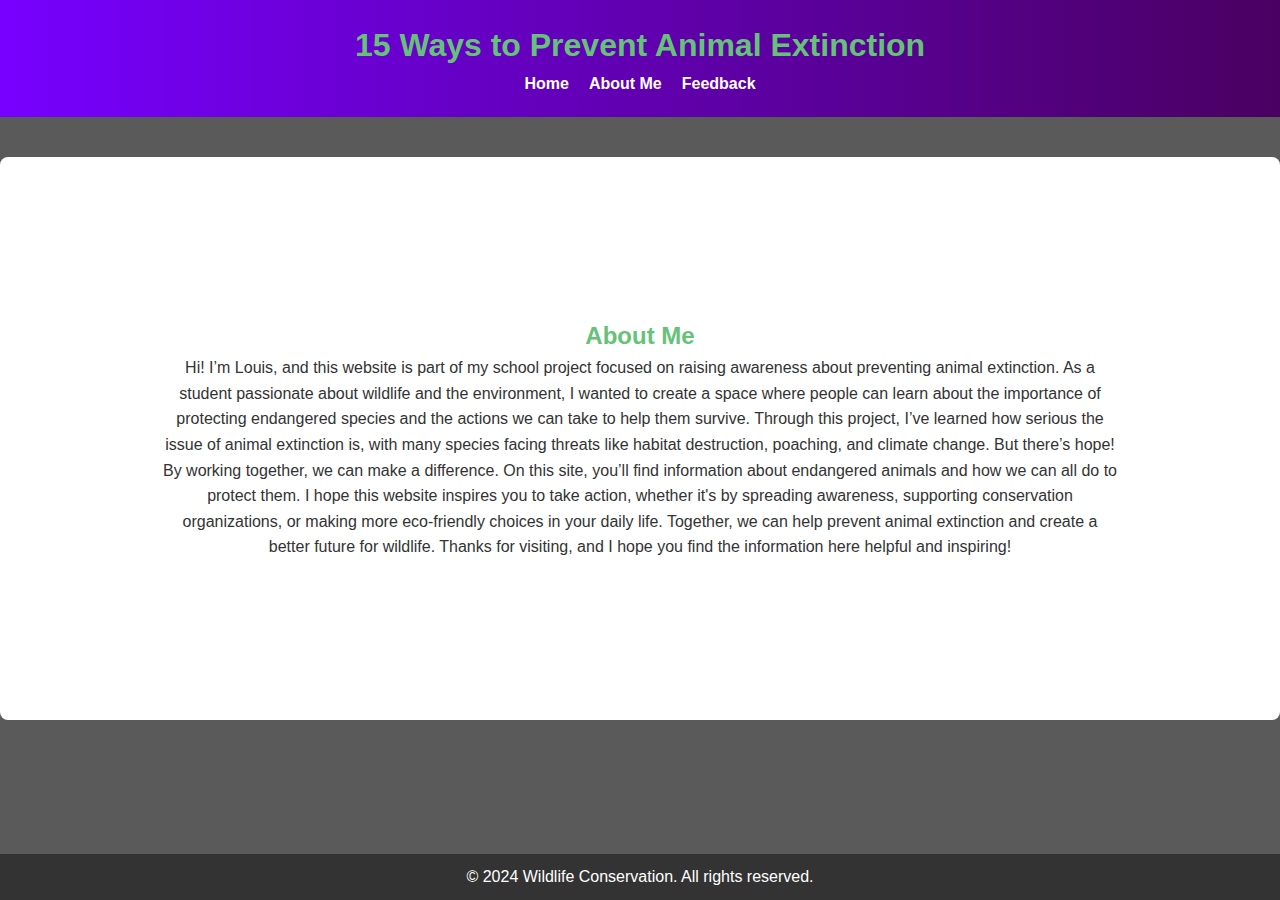
<file: About Me.html>
<!DOCTYPE html>
<html lang="en">
<head>
    <meta charset="UTF-8">
    <meta name="viewport" content="width=device-width, initial-scale=1.0">
    <link rel="stylesheet" href="styles2.css">
</head>

<body>
    <header>
        <div class="navbar">
            <h1>15 Ways to Prevent Animal Extinction</h1>
            <nav>
                <ul>
                    <li><a href="index.html">Home</a></li>
                    <li><a href="About Me.html">About Me</a></li>
                    <li><a href="Feedback.html">Feedback</a></li>
                </ul>
            </nav>
        </div>
    </header>
</body>

<section id="about" class="section">
    <h2>About Me</h2>
    <p>Hi! I’m Louis, and this website is part of my school project focused on raising awareness about preventing animal extinction. As a student passionate about wildlife and the environment, I wanted to create a space where people can learn about the importance of protecting endangered species and the actions we can take to help them survive.
        Through this project, I’ve learned how serious the issue of animal extinction is, with many species facing threats like habitat destruction, poaching, and climate change. But there’s hope! By working together, we can make a difference. On this site, you’ll find information about endangered animals and how we can all do to protect them.
        I hope this website inspires you to take action, whether it's by spreading awareness, supporting conservation organizations, or making more eco-friendly choices in your daily life. Together, we can help prevent animal extinction and create a better future for wildlife.
        Thanks for visiting, and I hope you find the information here helpful and inspiring!</p>
</section>       

<footer>
    <p>&copy; 2024 Wildlife Conservation. All rights reserved.</p>
</footer>
</file>
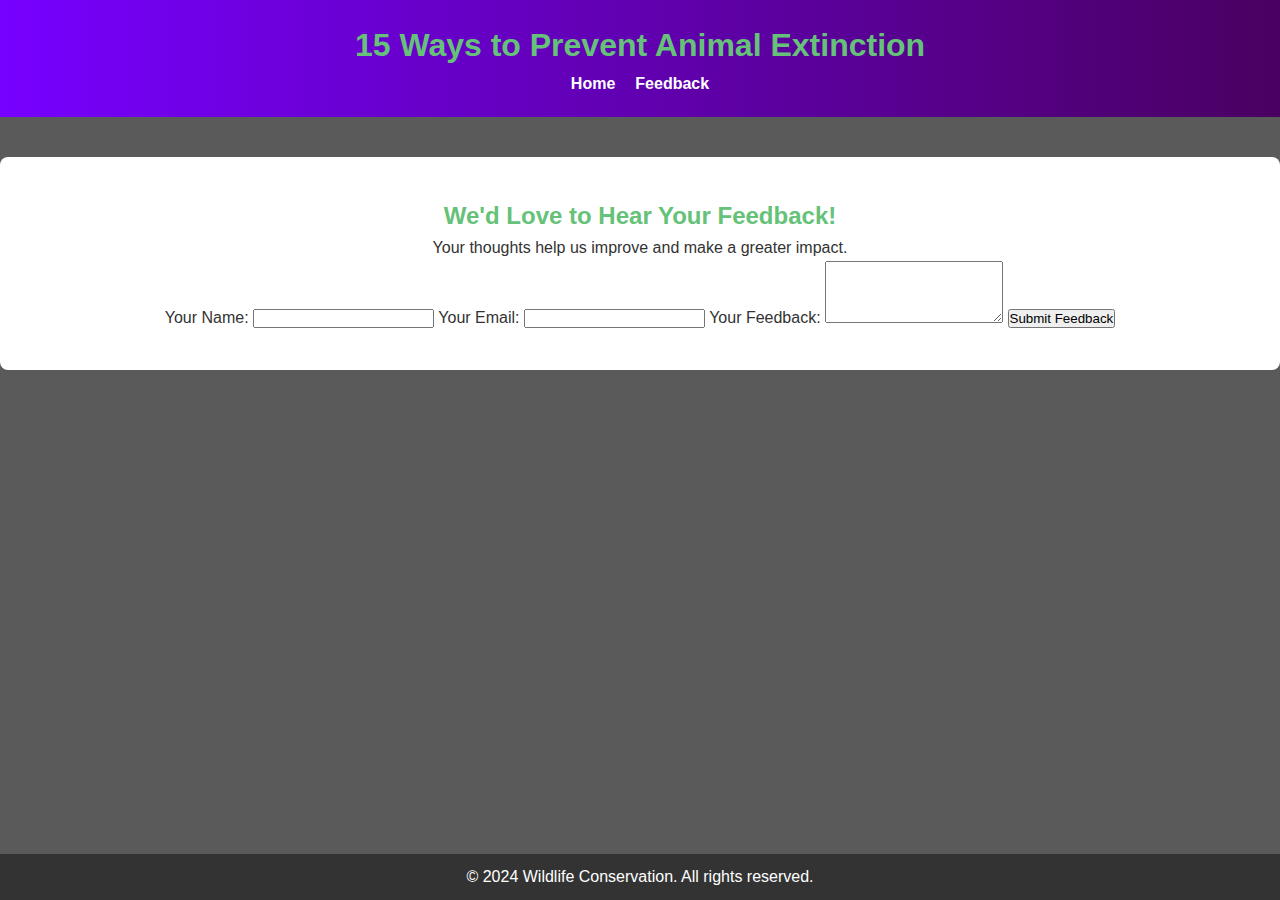
<file: Feedback.html>
<!DOCTYPE html>
<html lang="en">
<head>
    <meta charset="UTF-8">
    <meta name="viewport" content="width=device-width, initial-scale=1.0">
    <title>Feedback - 15 Ways to Prevent Animal Extinction</title>
    <link rel="stylesheet" href="styles.css">
</head>
<body>

    <header>
        <div class="navbar">
            <h1>15 Ways to Prevent Animal Extinction</h1>
            <nav>
                <ul>
                    <li><a href="index.html">Home</a></li>
                    <li><a href="#feedback">Feedback</a></li>
                </ul>
            </nav>
        </div>
    </header>

    <!-- Feedback Section -->
    <section id="feedback" class="section">
        <h2>We'd Love to Hear Your Feedback!</h2>
        <p>Your thoughts help us improve and make a greater impact.</p>
        
        <form id="feedback-form" action="save-feedback.php" method="POST">
            <label for="name">Your Name:</label>
            <input type="text" id="name" name="name" required>
            
            <label for="email">Your Email:</label>
            <input type="email" id="email" name="email" required>
            
            <label for="feedback-message">Your Feedback:</label>
            <textarea id="feedback-message" name="feedback-message" rows="4" required></textarea>
            
            <button type="submit">Submit Feedback</button>
        </form>

        <div id="thank-you-message" class="thank-you-message" style="display: none;">
            <p>Thank you for your feedback!</p>
        </div>
    </section>

    <footer>
        <p>&copy; 2024 Wildlife Conservation. All rights reserved.</p>
    </footer>

    <script src="scripts.js"></script>
</body>
</html>
</file>
<file: styles2.css>
/* Basic Styles */
html {
    scroll-behavior: smooth;
}

* {
    margin: 0;
    padding: 0;
    box-sizing: border-box;
}

body {
    font-family: Arial, sans-serif;
    background-color: #5a5a5a;
    color: #333;
    line-height: 1.6;
}

h1, h2, h3 {
    color: #65c278;
}

a {
    text-decoration: none;
    color: #ffffff;
}

ul {
    list-style-type: none;
}

footer {
    background-color: #333;
    color: white;
    text-align: center;
    padding: 20px;
}

/* Navigation Bar */
.navbar {
    background: linear-gradient(to right, #7700ff, #4a0061);
    color: white;
    padding: 20px;
    text-align: center;
}

.navbar nav ul {
    display: flex;
    justify-content: center;
    gap: 20px;
}

.navbar nav ul li {
    display: inline;
}

.navbar nav ul li a {
    color: white;
    font-weight: bold;
}

/* Section Styles */
.section {
    padding: 160px;
    margin: 40px 0;
    background-color: #ffffff;
    border-radius: 8px;
    width: 100%;
    text-align: center;
}   


.ways-list {
    display: flex;
    flex-direction: column;
    align-items: center;
    gap: 30px;
}

.way {
    background-color: #e8f5e9;
    border: 1px solid #c8e6c9;
    border-radius: 8px;
    padding: 20px;
    width: 45%;
    background: linear-gradient(to right, #2f00ff, #019ac4);
}

.way h3 {
    color: #c4f3ff;
}

.way p {
    color: #ffffff
}

.featured-image {
    width: 100%;
    height: auto;
    border-radius: 8px;
}

footer {
    background-color: #333;
    color: white;
    text-align: center;
    padding: 10px;
    position: fixed;
    bottom: 0;
    width: 100%;
}
</file>
<file: styles.css>
/* Basic Styles */
html {
    scroll-behavior: smooth;
}

* {
    margin: 0;
    padding: 0;
    box-sizing: border-box;
}

body {
    font-family: Arial, sans-serif;
    background-color: #5a5a5a;
    color: #333;
    line-height: 1.6;
}

h1, h2, h3 {
    color: #65c278;
}

a {
    text-decoration: none;
    color: #ffffff;
}

ul {
    list-style-type: none;
}

footer {
    background-color: #333;
    color: white;
    text-align: center;
    padding: 20px;
}

/* Navigation Bar */
.navbar {
    background: linear-gradient(to right, #7700ff, #4a0061);
    color: white;
    padding: 20px;
    text-align: center;
}

.navbar nav ul {
    display: flex;
    justify-content: center;
    gap: 20px;
}

.navbar nav ul li {
    display: inline;
}

.navbar nav ul li a {
    color: white;
    font-weight: bold;
}

/* Section Styles */
.section {
    padding: 40px;
    margin: 40px 0;
    background-color: #ffffff;
    border-radius: 8px;
    width: 100%;
    text-align: center;
}   


.ways-list {
    display: flex;
    flex-direction: column;
    align-items: center;
    gap: 30px;
}

.way {
    background-color: #e8f5e9;
    border: 1px solid #c8e6c9;
    border-radius: 16px;
    padding: 50px;
    width: 100%;
    background: linear-gradient(to right, #2f00ff, #019ac4);
}

.way h3 {
    color: #c4f3ff;
}

.way p {
    color: #ffffff
}

.featured-image {
    width: 100%;
    height: auto;
    border-radius: 8px;
}

footer {
    background-color: #333;
    color: white;
    text-align: center;
    padding: 10px;
    position: fixed;
    bottom: 0;
    width: 100%;
}
</file>
